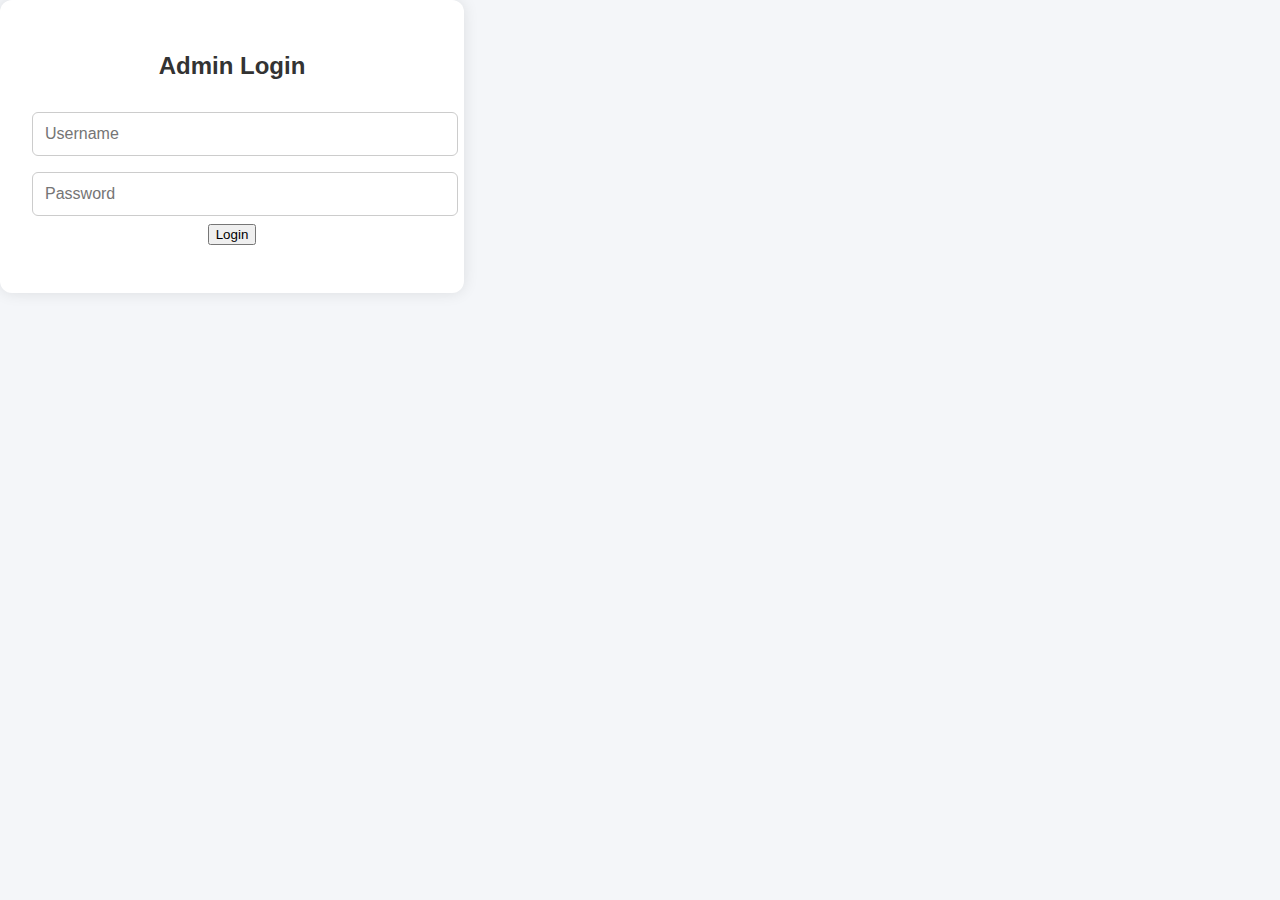
<file: admin.html>
<!DOCTYPE html>
<html lang="en">
<head>
  <meta charset="UTF-8" />
  <meta name="viewport" content="width=device-width, initial-scale=1.0"/>
  <title>Admin Login</title>
  <link rel="manifest" href="manifest.json">
  <link rel="stylesheet" href="admin.css">
</head>
<body>
  <div class="login-container">
    <h2>Admin Login</h2>
    <form id="adminLoginForm">
      <input type="text" id="adminUsername" placeholder="Username" required />
      <input type="password" id="adminPassword" placeholder="Password" required />
      <button type="submit">Login</button>
    </form>
    <p id="loginStatus" class="error"></p>
  </div>
  <!-- change-password.html --
<h2>Change Your Password</h2>
<form id="changePasswordForm">
  <label>New Password:</label>
  <input type="password" id="newPassword" required><br><br>
  <button type="submit">Update Password</button>
  <p id="changeStatus"></p>
</form>
  -->
<script>
  const form = document.getElementById('changePasswordForm');
  const status = document.getElementById('changeStatus');

  form.addEventListener('submit', function (e) {
    e.preventDefault();
    const newPassword = document.getElementById('newPassword').value;

    if (newPassword.length < 6) {
      status.textContent = "Password must be at least 6 characters.";
      return;
    }

    localStorage.setItem('adminPassword', newPassword);
    status.textContent = "Password updated! Redirecting...";
    setTimeout(() => {
      window.location.href = "dashboard.html";
    }, 1500);
  });
</script>
  <script>
    const loginForm = document.getElementById('adminLoginForm');
    const loginStatus = document.getElementById('loginStatus');

    loginForm.addEventListener('submit', function (e) {
      e.preventDefault();
      const username = document.getElementById('adminUsername').value;
      const password = document.getElementById('adminPassword').value;

      if (username === 'admin' && password === 'admin123') {
        sessionStorage.setItem("isAdminLoggedIn", "true");
        window.location.href = "dashboard.html";
      } else {
        loginStatus.textContent = "Invalid credentials!";
      }
    });
  </script>
  
  <script>
  const loginForm = document.getElementById('adminLoginForm');
  const loginStatus = document.getElementById('loginStatus');

  // Set default password if none is set yet
  if (!localStorage.getItem('adminPassword')) {
    localStorage.setItem('adminPassword', 'admin123');
  }

  loginForm.addEventListener('submit', function (e) {
    e.preventDefault();
    const username = document.getElementById('adminUsername').value;
    const password = document.getElementById('adminPassword').value;

    const storedPassword = localStorage.getItem('adminPassword');

    if (username === 'admin' && password === storedPassword) {
      sessionStorage.setItem("isAdminLoggedIn", "true");

      // Redirect to change-password.html if default password is still in use
      if (password === 'admin123') {
        window.location.href = "change-password.html";
      } else {
        window.location.href = "dashboard.html";
      }
    } else {
      loginStatus.textContent = "Invalid credentials!";
    }
  });
</script>
</body>
</html>








<!--

<!DOCTYPE html>
<html lang="en">
<head>
  <meta charset="UTF-8" />
  <meta name="viewport" content="width=device-width, initial-scale=1.0"/>
  <title>Admin Login</title>
  <link rel="stylesheet" href="styles.css" />
</head>
<body class="admin-body">
  
  
  <div class="login-container">
    <h2>🔐 Admin Login</h2>
    <input type="text" id="admin-username" placeholder="Enter username" />
    <input type="password" id="admin-password" placeholder="Enter password" />
    <button onclick="loginAdmin()" class="login-btn">Login</button>
    <p id="login-error" class="error-msg"></p>
    <a href="recover-password.html">Forgot Password?</a>
  
<!--
  <h2>Change Admin Password</h2>
<form id="changePasswordForm">
  <label>Old Password:</label>
  <input type="password" id="oldPass" required><br>
  <label>New Password:</label>
  <input type="password" id="newPass" required><br>
  <button type="submit">Update Password</button>
  <p id="changeStatus"></p>
</form>
    
  </div>
<script>
  document.getElementById("changePasswordForm").addEventListener("submit", function(e) {
    e.preventDefault();

    const oldPass = document.getElementById("oldPass").value;
    const newPass = document.getElementById("newPass").value;
    const storedPass = localStorage.getItem("adminPassword") || "onlyMe123";
    const status = document.getElementById("changeStatus");

    if (oldPass === storedPass) {
      localStorage.setItem("adminPassword", newPass);
      status.textContent = "Password successfully changed!";
    } else {
      status.textContent = "Old password is incorrect.";
    }
  });
</script>
  <script src="admin.js"></script>
</body>
</html>
</file>
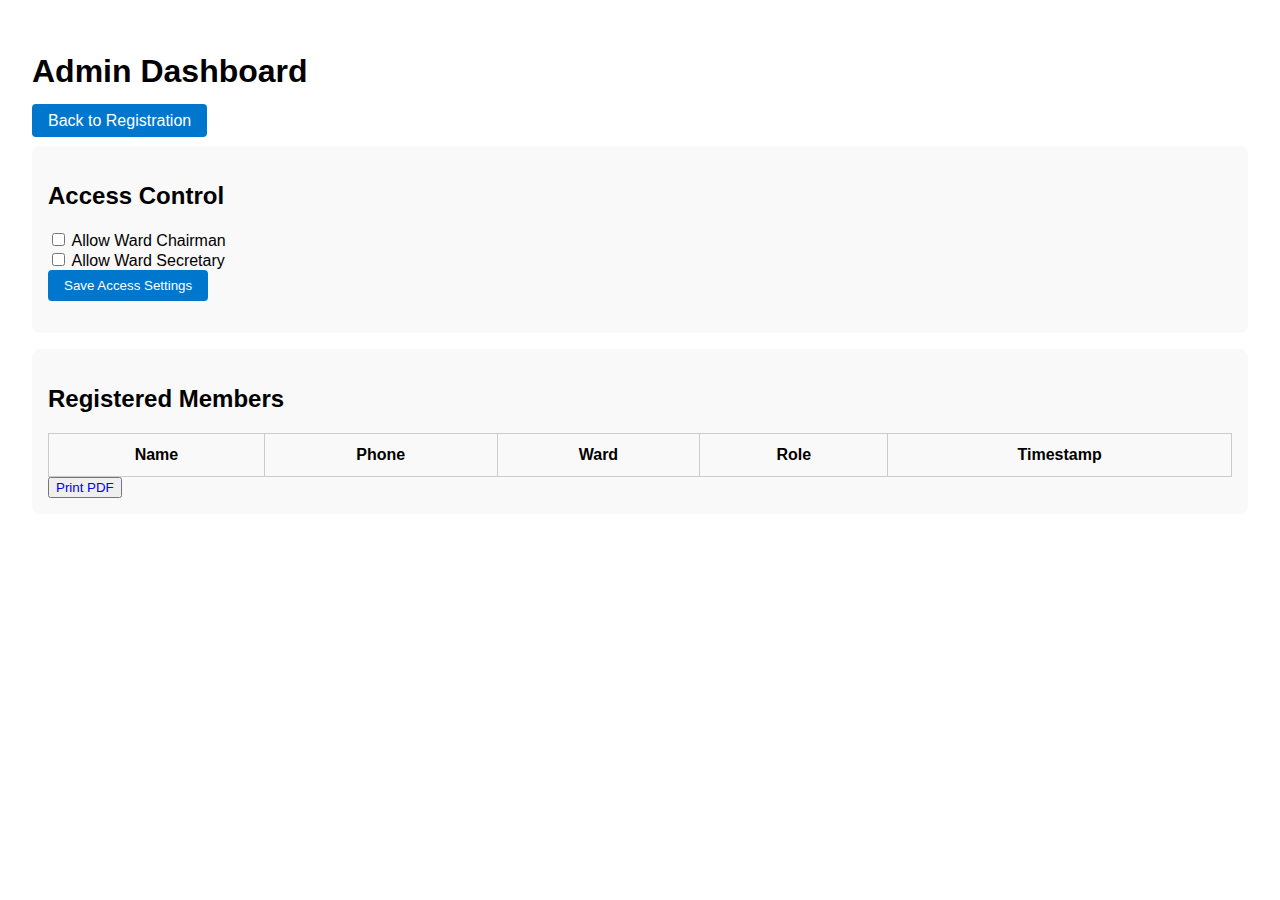
<file: dashboard.html>
<!DOCTYPE html>
<html lang="en">
<head>
  <meta charset="UTF-8" />
  <meta name="viewport" content="width=device-width, initial-scale=1.0"/>
  <title>Admin Dashboard</title>
  <link rel="manifest" href="manifest.json">

  <link rel="stylesheet" href="styles.css" />
</head>
<body class="dashboard-body">
  <header class="dashboard-header">
    <h1>Admin Dashboard</h1>
    <a href="index.html" class="btn back-btn"> Back to Registration</a>
  </header>

  <section class="access-control card">
    <h2>Access Control</h2>
    <div class="access-grid">
      <div>
        <label><input type="checkbox" id="access-chairman" /> Allow Ward Chairman</label>
      </div>
      <div>
        <label><input type="checkbox" id="access-secretary" /> Allow Ward Secretary</label>
      </div>
    </div>
    <button id="save-access" class="btn">Save Access Settings</button>
    <p id="access-status" class="info"></p>
  </section>

  <section class="registrations card">
    <h2>Registered Members</h2>
    <div class="table-wrapper">
      <table id="members-table">
        <thead>
          <tr>
            <th>Name</th>
            <th>Phone</th>
            <th>Ward</th>
            <th>Role</th>
            <th>Timestamp</th>
          </tr>
        </thead>
        <tbody></tbody>
      </table>
      <button class="print-btn">
      <a href="#"> Print PDF </a>
      </button>
    </div>
   </section>

  <script src="admin.js"></script>
</body>
</html>






<!--
<!DOCTYPE html>
<html lang="en">
<head>
  <meta charset="UTF-8" />
  <meta name="viewport" content="width=device-width, initial-scale=1.0"/>
  <title>Admin Dashboard</title>
  <style>
    body {
      font-family: Arial, sans-serif;
      background: #f0f4f8;
      margin: 0;
      padding: 0;
    }
    header {
      background-color: #003366;
      color: white;
      padding: 20px;
      text-align: center;
    }
    .container {
      padding: 20px;
    }
    select, button {
      padding: 10px;
      margin: 10px 0;
      width: 100%;
      max-width: 400px;
      font-size: 16px;
    }
    table {
      width: 100%;
      margin-top: 20px;
      border-collapse: collapse;
      background: white;
    }
    th, td {
      border: 1px solid #ccc;
      padding: 10px;
      text-align: left;
    }
    .btn {
      background-color: #006699;
      color: white;
      border: none;
      cursor: pointer;
    }
    .btn:hover {
      background-color: #004466;
    }
  </style>
</head>
<body>

<header>
  <h1> Admin Dashboard</h1>
  <p>Manage Records by LGA, Ward & Polling Unit</p>
</header>

<div class="container">
  <label for="lga">Select LGA:</label>
  <select id="lga" onchange="loadWards()">
    <option value="">-- Select LGA --</option>
    <option value="Abeokuta North">Abeokuta North</option>
    <option value="Ijebu Ode">Ijebu Ode</option>
    <option value="Sagamu">Sagamu</option>
    <option value="Ado-Odo/Ota">Ado-Odo/Ota</option>
    <option value="Yewa South">Yewa South</option>
  </select>

  <label for="ward">Select Ward:</label>
  <select id="ward" onchange="loadPollingUnits()">
    <option value="">-- Select Ward --</option>
  </select>

  <label for="pu">Select Polling Unit:</label>
  <select id="pu">
    <option value="">-- Select Polling Unit --</option>
  </select>

  <a href="admin.html"> <button class="btn" onclick="loadTable()">Preview Records</button></a>
  <button class="btn" onclick="printRecords()">Print This Record</button>
</div>

<div class="container">
  <table id="recordsTable">
    <thead>
      <tr>
        <th>Name</th>
        <th>Phone</th>
        <th>LGA</th>
        <th>Ward</th>
        <th>Polling Unit</th>
      </tr>
    </thead>
    <tbody>
      <!-- Dynamic content --
    </tbody>
  </table>
</div>
<a href="index.html"><button class="btn">Back Home</button></a>
  <button onclick="logout()">Logout</button>
<script>
  const wards = {
  "Abeokuta North": [
    "Ago-Oko", "Iberekodo", "Ita-Iyalode", "Ikija", "Sapon", "Emere", "Ilugun", "Totoro", "Idi-Aba", "Lafenwa", "Oke-Ilewo", "Ibara", "Owu", "Akomoje", "Isale-Igbein"
  ],
  "Abeokuta South": [
    "Ake I", "Ake II", "Itoku", "Adatan", "Ijeun", "Igbore", "Ijemo", "Isale Ake", "Ilawo", "Saje", "Oke-Ijeun", "Idiaba", "Kuto", "Isabo", "Asero"
  ],
  "Ado-Odo/Ota": [
    "Atan", "Ijoko", "Ota I", "Ota II", "Ota III", "Agbara", "Igbesa", "Iju-Ota", "Kooko Ebiye", "Sango", "Sango Ota I", "Sango Ota II", "Sango Ota III"
  ],
  "Egbado North (Yewa North)": [
    "Ayetoro I", "Ayetoro II", "Igbogila", "Joga Orile", "Eggua", "Oja-Odan", "Imasayi", "Igan Okoto", "Sawonjo", "Ohunbe", "Idofa", "Sunwa", "Ibese"
  ],
  "Egbado South (Yewa South)": [
    "Ilaro I", "Ilaro II", "Owode", "Oke-Odan", "Idogo", "Ajilete", "Ilobi", "Erinja", "Ifeko", "Amolaso", "Igbogila", "Itesiwaju", "Iwaye"
  ],
  "Ewekoro": [
    "Itori I", "Itori II", "Wasinmi", "Arigbajo", "Papalanto", "Lafarge", "Abule Oko", "Elere", "Igbore", "Obada", "Ajegunle"
  ],
  "Ifo": [
    "Ifo I", "Ifo II", "Agbado I", "Agbado II", "Ajuwon/Akute", "Ibogun", "Coker", "Ijoko", "Ososun", "Ojodu", "Isheri", "Alagbole"
  ],
  "Ijebu East": [
    "Ogbere", "Ajebandele", "Imobi", "Oke Agbo", "Itele", "Ojowo", "Ife", "Iwoye", "Odosegolu", "Ibiade", "Abigi", "Ojowo"
  ],
  "Ijebu North": [
    "Ago-Iwoye I", "Ago-Iwoye II", "Oru I", "Oru II", "Ijebu Igbo", "Oke Agbo", "Ojowo", "Atikori", "Japara", "Oke-Sopen", "Ilaporu", "Mamu"
  ],
  "Ijebu North East": [
    "Atan", "Ilese", "Ijebu Imushin", "Oke-Oyinbo", "Ojowo", "Odo", "Oni", "Itamerin", "Obada", "Ijebu Ife"
  ],
  "Ijebu Ode": [
    "Itoro", "Ijasi", "Porogun", "Oke-Aje", "Isasa", "Odo-Egbo", "Imupa", "Aiyetoro", "Sabo", "Aguemo"
  ],
  "Ikenne": [
    "Ikenne I", "Ikenne II", "Iperu I", "Iperu II", "Ilisan", "Ogere", "Irolu", "Ajegunle", "Igbepa", "Papalanto"
  ],
  "Imeko Afon": [
    "Imeko", "Afon", "Ilara", "Ijoun", "Obada", "Oke-Agbede", "Agberiodo", "Iropo", "Idofa", "Ayetoro", "Onigbedu", "Owo"
  ],
  "Ipokia": [
    "Ipokia I", "Ipokia II", "Idiroko", "Ajegunle", "Agosasa", "Ifoyintedo", "Maun", "Ilaro", "Tube", "Oko-Aje", "Oke-Odan"
  ],
  "Obafemi Owode": [
    "Owode", "Ofada", "Mowe", "Ibafo", "Ajebo", "Kobape", "Onidundu", "Oba", "Iro", "Alapako", "Siun", "Ajura", "Osiele"
  ],
  "Odeda": [
    "Odeda", "Alabata", "Obantoko", "Opeji", "Obete", "Kila", "Apena", "Egbeda", "Ilugun", "Bakatari", "Alaagba"
  ],
  "Odogbolu": [
    "Odogbolu I", "Odogbolu II", "Ososa", "Ijebu-Itele", "Imagbon", "Aiyepe", "Jobore", "Erunwon", "Ijebu-Igbo", "Molipa", "Igbile"
  ],
  "Ogun Waterside": [
    "Abigi", "Ibiade", "Ayede", "Iwopin", "Makun-Omi", "Lenuwa", "Efire", "Irokun", "Obinrin", "Igbile", "Iwopin II"
  ],
  "Remo North": [
    "Isara I", "Isara II", "Ode-Remo", "Apena", "Ipara", "Ilara", "Ologere", "Akaka", "Orile-Oko", "Ajebo"
  ],
  "Sagamu": [
    "Sabo", "Ijoku", "Makun", "Ewu-Oliwo", "Ode-lemo", "Ogunyanwo", "Agbowa", "Ogijo", "Isote", "Emuren", "Oko", "Sotubo", "Simawa", "Ewu"
  ]
};
  
  /*const wards = {
    "Abeokuta North": ["Ago-Oko", "Idi-Aba", "Lafenwa", "Oke-Ilewo", "Ita-Iyalode"],
    "Ijebu Ode": ["Itoro", "Porogun", "Ijasi", "Oke-Aje", "Isasa"],
    "Sagamu": ["Sabo", "Ijoku", "Makun", "Ode-lemo", "Ewu-Oliwo"],
    "Ado-Odo/Ota": ["Iyana-Iyesi", "Sango", "Atan", "Igbesa", "Ota Central"],
    "Yewa South": ["Ilaro I", "Ilaro II", "Oke-Odan", "Owode", "Idogo"]
  };*/

  const sampleRecords = [
    { name: "Adeola Smith", phone: "+2348031234567", lga: "Ijebu Ode", ward: "Itoro", pu: "PU 01" },
    { name: "Sade Ogunleye", phone: "+2348023456789", lga: "Sagamu", ward: "Makun", pu: "PU 03" },
    { name: "Bayo Adeyemi", phone: "+2348061239876", lga: "Abeokuta North", ward: "Lafenwa", pu: "PU 07" },
  ];

  function loadWards() {
    const lga = document.getElementById("lga").value;
    const wardSelect = document.getElementById("ward");
    wardSelect.innerHTML = '<option value="">-- Select Ward --</option>';

    if (wards[lga]) {
      wards[lga].forEach(ward => {
        const option = document.createElement("option");
        option.value = ward;
        option.textContent = ward;
        wardSelect.appendChild(option);
      });
    }
  }

  function loadPollingUnits() {
    const puSelect = document.getElementById("pu");
    puSelect.innerHTML = '<option value="">-- Select Polling Unit --</option>';
    for (let i = 1; i <= 10; i++) {
      const option = document.createElement("option");
      option.value = `PU ${i}`;
      option.textContent = `PU ${i}`;
      puSelect.appendChild(option);
    }
  }

  function loadTable() {
    const lga = document.getElementById("lga").value;
    const ward = document.getElementById("ward").value;
    const pu = document.getElementById("pu").value;

    const tableBody = document.querySelector("#recordsTable tbody");
    tableBody.innerHTML = "";

    const filtered = sampleRecords.filter(
      record =>
        (!lga || record.lga === lga) &&
        (!ward || record.ward === ward) &&
        (!pu || record.pu === pu)
    );

    filtered.forEach(rec => {
      const row = document.createElement("tr");
      row.innerHTML = `<td>${rec.name}</td><td>${rec.phone}</td><td>${rec.lga}</td><td>${rec.ward}</td><td>${rec.pu}</td>`;
      tableBody.appendChild(row);
    });
  }

  function printRecords() {
    window.print();
  }
</script>
<script>
  function logout() {
    sessionStorage.removeItem("isAdminLoggedIn");
    window.location.href = "index.html"; // back to login page
  }
</script>
</body>
</html>
</file>
<file: styles.css>
body {
  font-family: Arial, sans-serif;
  margin: 0;
  padding: 0;
  background-color: #f3f3f3;
}
.container, .login-container {
  width: 90%;
  max-width: 400px;
  margin: 2rem auto;
  padding: 1.5rem;
  background: white;
  border-radius: 10px;
  box-shadow: 0 0 10px rgba(0,0,0,0.1);
}
form input, form select, form button {
  display: block;
  width: 100%;
  margin: 0.5rem 0;
  padding: 0.75rem;
  font-size: 1rem;
}
.dashboard-body {
  background-color: #fff;
  font-family: sans-serif;
  padding: 2rem;
}
.dashboard-header h1{
  display: block;
  justify-content: space-between;
  align-items: center;
}
.card {
  background-color: #f9f9f9;
  padding: 1rem;
  margin-top: 1rem;
  border-radius: 8px;
}
.table-wrapper {
  overflow-x: auto;
}
table {
  width: 100%;
  border-collapse: collapse;
}
th, td {
  padding: 0.75rem;
  border: 1px solid #ccc;
}
.btn {
  padding: 0.5rem 1rem;
  background: #0077cc;
  color: white;
  border: none;
  border-radius: 4px;
  cursor: pointer;
}
 .back-btn {
  background: #0077cc;
  color: #fff;
    display:;
  padding: 0.5rem 1rem;
}
a {
  text-decoration: none;
}
<style>
  body {
    margin: 0;
    padding: 0;
    background: #f2f4f8;
    font-family: 'Segoe UI', Tahoma, Geneva, Verdana, sans-serif;
    display: flex;
    justify-content: center;
    align-items: center;
    height: 100vh;
  }

  .login-container {
    background: #ffffff;
    padding: 2rem;
    width: 100%;
    max-width: 400px;
    border-radius: 12px;
    box-shadow: 0 10px 25px rgba(0, 0, 0, 0.1);
    text-align: center;
  }

  .login-container h2 {
    margin-bottom: 1.5rem;
    color: #333;
    font-size: 1.8rem;
  }

  .login-container input {
    width: 100%;
    padding: 0.9rem;
    margin: 0.6rem 0;
    border: 1px solid #ccc;
    border-radius: 8px;
    font-size: 1rem;
    transition: border-color 0.3s ease;
  }

  .login-container input:focus {
    border-color: #007bff;
    outline: none;
  }

  .login-container button {
    width: 100%;
    padding: 0.9rem;
    background-color: #007bff;
    color: white;
    font-weight: bold;
    border: none;
    border-radius: 8px;
    font-size: 1rem;
    margin-top: 1rem;
    cursor: pointer;
    transition: background-color 0.3s ease;
  }

  .login-container button:hover {
    background-color: #0056b3;
  }

  .error {
    color: red;
    margin-top: 1rem;
    font-size: 0.9rem;
  }
</style>










/* Basic Reset 
body {
  margin: 0;
  font-family: 'Segoe UI', sans-serif;
  background-color: #f4f6f9;
}

.admin-body {
  display: flex;
  justify-content: center;
  align-items: center;
  height: 100vh;
}

.login-container {
  background: #fff;
  padding: 2rem;
  border-radius: 12px;
  box-shadow: 0 0 15px rgba(0,0,0,0.1);
  width: 90%;
  max-width: 400px;
  text-align: center;
}

.login-container h2 {
  margin-bottom: 1.5rem;
  color: #333;
}

.login-container input {
  width: 100%;
  padding: 0.75rem;
  margin: 0.5rem 0;
  font-size: 1rem;
  border: 1px solid #ccc;
  border-radius: 6px;
}

.login-btn {
  width: 100%;
  padding: 0.75rem;
  margin-top: 1rem;
  background-color: #0077cc;
  color: white;
  border: none;
  border-radius: 6px;
  font-weight: bold;
  cursor: pointer;
  transition: background 0.3s ease;
}

.login-btn:hover {
  background-color: #005fa3;
}

.error-msg {
  color: red;
  margin-top: 1rem;
  font-size: 0.9rem;
}/*
<style>
  body {
    margin: 0;
    padding: 0;
    background: #f2f4f8;
    font-family: 'Segoe UI', Tahoma, Geneva, Verdana, sans-serif;
    display: flex;
    justify-content: center;
    align-items: center;
    height: 100vh;
  }

  .login-container {
    background: #ffffff;
    padding: 2rem;
    width: 100%;
    max-width: 400px;
    border-radius: 12px;
    box-shadow: 0 10px 25px rgba(0, 0, 0, 0.1);
    text-align: center;
  }

  .login-container h2 {
    margin-bottom: 1.5rem;
    color: #333;
    font-size: 1.8rem;
  }

  .login-container input {
    width: 100%;
    padding: 0.9rem;
    margin: 0.6rem 0;
    border: 1px solid #ccc;
    border-radius: 8px;
    font-size: 1rem;
    transition: border-color 0.3s ease;
  }

  .login-container input:focus {
    border-color: #007bff;
    outline: none;
  }

  .login-container button {
    width: 100%;
    padding: 0.9rem;
    background-color: #007bff;
    color: white;
    font-weight: bold;
    border: none;
    border-radius: 8px;
    font-size: 1rem;
    margin-top: 1rem;
    cursor: pointer;
    transition: background-color 0.3s ease;
  }

  .login-container button:hover {
    background-color: #0056b3;
  }

  .error {
    color: red;
    margin-top: 1rem;
    font-size: 0.9rem;
  }
</style>



/* styles.css *

body {
  font-family: 'Segoe UI', Tahoma, Geneva, Verdana, sans-serif;
  background: #f0f4f8;
  margin: 0;
  padding: 0;
}

.container {
  max-width: 800px;
  margin: 40px auto;
  background: #ffffff;
  padding: 30px;
  border-radius: 10px;
  box-shadow: 0 4px 12px rgba(0,0,0,0.1);
}

h2 {
  text-align: center;
  margin-bottom: 25px;
  color: #003049;
}

form label {
  display: block;
  margin-top: 15px;
  font-weight: 600;
  color: #333;
}

form select,
form input[type="text"],
form input[type="tel"],
form input[type="email"],
form input[type="date"],
form input[type="file"] {
  width: 100%;
  padding: 10px;
  margin-top: 6px;
  border: 1px solid #ccc;
  border-radius: 6px;
  font-size: 15px;
}

form input[type="file"] {
  padding: 5px;
}

.inline-radio {
  margin-top: 15px;
}

.inline-radio label {
  font-weight: 600;
  color: #333;
}

.inline-radio input {
  margin-right: 6px;
  margin-left: 15px;
}

.hidden {
  display: none;
}

button[type="submit"] {
  background-color: #0077b6;
  color: white;
  padding: 12px 20px;
  margin-top: 25px;
  border: none;
  border-radius: 6px;
  cursor: pointer;
  width: 100%;
  font-size: 16px;
  transition: background 0.3s;
}

button[type="submit"]:hover {
  background-color: #005f87;
}

/* Responsive tweaks */
@media (max-width: 600px) {
  .container {
    padding: 20px;
    margin: 20px;
  }

  form label {
    margin-top: 10px;
  }

  button[type="submit"] {
    font-size: 15px;
  }
}
</file>
<file: admin.css>
/* Basic Reset */
body {
  margin: 0;
  font-family: 'Segoe UI', sans-serif;
  background-color: #f4f6f9;
}

.admin-body {
  display: flex;
  justify-content: center;
  align-items: center;
  height: 100vh;
}

.login-container {
  background: #fff;
  padding: 2rem;
  border-radius: 12px;
  box-shadow: 0 0 15px rgba(0,0,0,0.1);
  width: 90%;
  max-width: 400px;
  text-align: center;
}

.login-container h2 {
  margin-bottom: 1.5rem;
  color: #333;
}

.login-container input {
  width: 100%;
  padding: 0.75rem;
  margin: 0.5rem 0;
  font-size: 1rem;
  border: 1px solid #ccc;
  border-radius: 6px;
}

.login-btn {
  width: 100%;
  padding: 0.75rem;
  margin-top: 1rem;
  background-color: #0077cc;
  color: white;
  border: none;
  border-radius: 6px;
  font-weight: bold;
  cursor: pointer;
  transition: background 0.3s ease;
}

.login-btn:hover {
  background-color: #005fa3;
}

.error-msg {
  color: red;
  margin-top: 1rem;
  font-size: 0.9rem;
}
</file>
